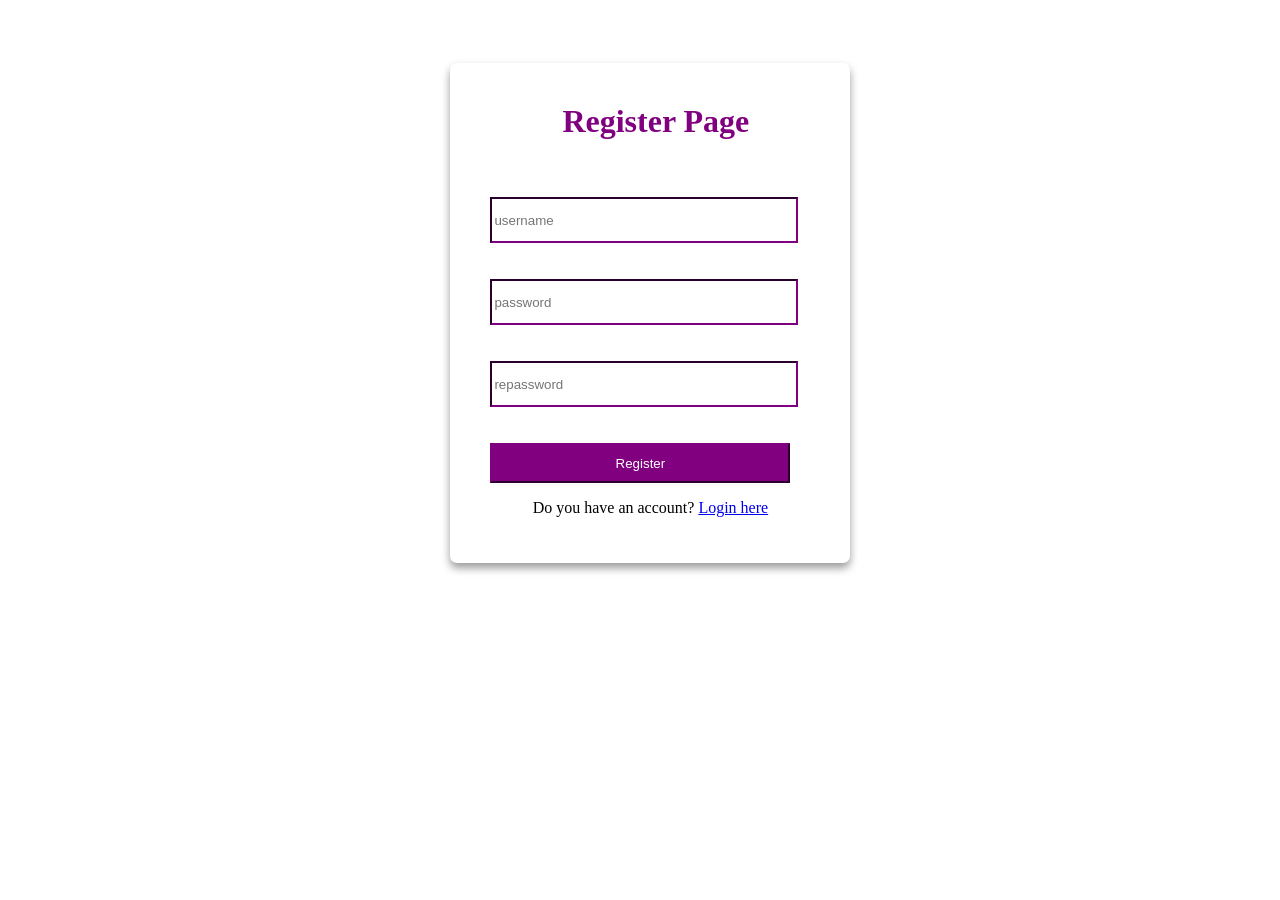
<file: index.html>
<!DOCTYPE html>
<html>
  <head>
    <title>Hello World!</title>
    <link rel="stylesheet" href="styles.css" />
  </head>
  <body>
    <div class="container">
      <form id="registerForm">
        <br />
        <h1 style="color: purple; margin-left: 20%">Register Page</h1>
        <input
          type="text"
          id="username"
          name="username"
          required
          placeholder="username"
        />
        <input
          type="password"
          id="password"
          name="password"
          required
          placeholder="password"
        />
        <input
          type="password"
          id="repassword"
          name="repassword"
          required
          placeholder="repassword"
        />
        <br />
        <button type="submit">Register</button>
      </form>
      <p style="text-align: center">
        Do you have an account? <a href="login.html">Login here</a>
      </p>
    </div>
    <script src="script.js"></script>
  </body>
</html>
</file>
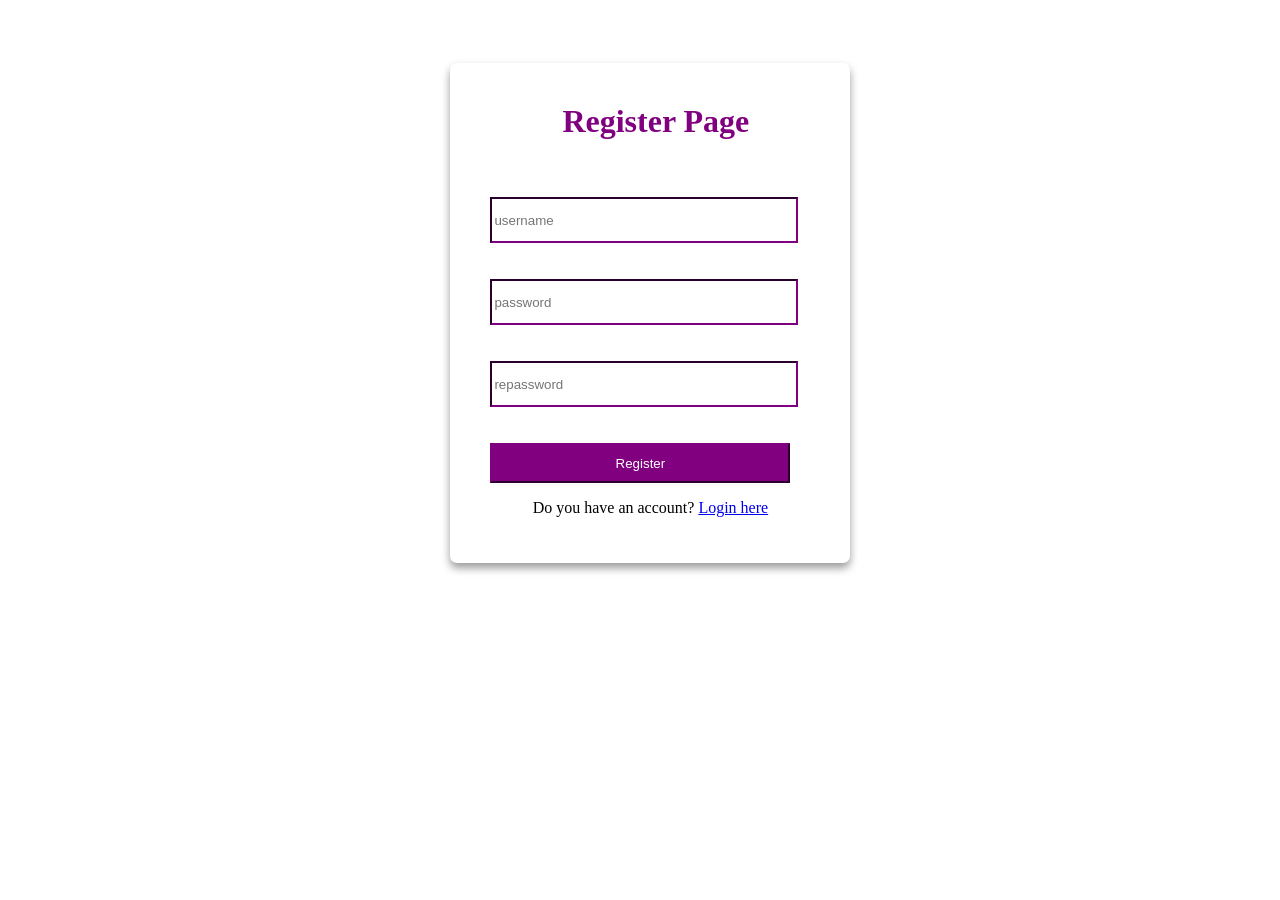
<file: dashboard.html>
<!DOCTYPE html>
<html>
  <head>
    <title>Dashboard</title>
    <link rel="stylesheet" href="styles.css" />
  </head>
  <body>
    <div class="container">
      <h1 style="text-align: center">User Dashboard</h1>
      <table border="1" style="width: 50%; margin: auto; text-align: center">
        <tr>
          <th>Username</th>
          <th>Password</th>
        </tr>
        <tr>
          <td id="displayUsername"></td>
          <td id="displayPassword"></td>
        </tr>
      </table>
      <br />
      <div style="text-align: center">
        <button onclick="logout()">Logout</button>
      </div>
    </div>
    <script src="script.js"></script>
  </body>
</html>
</file>
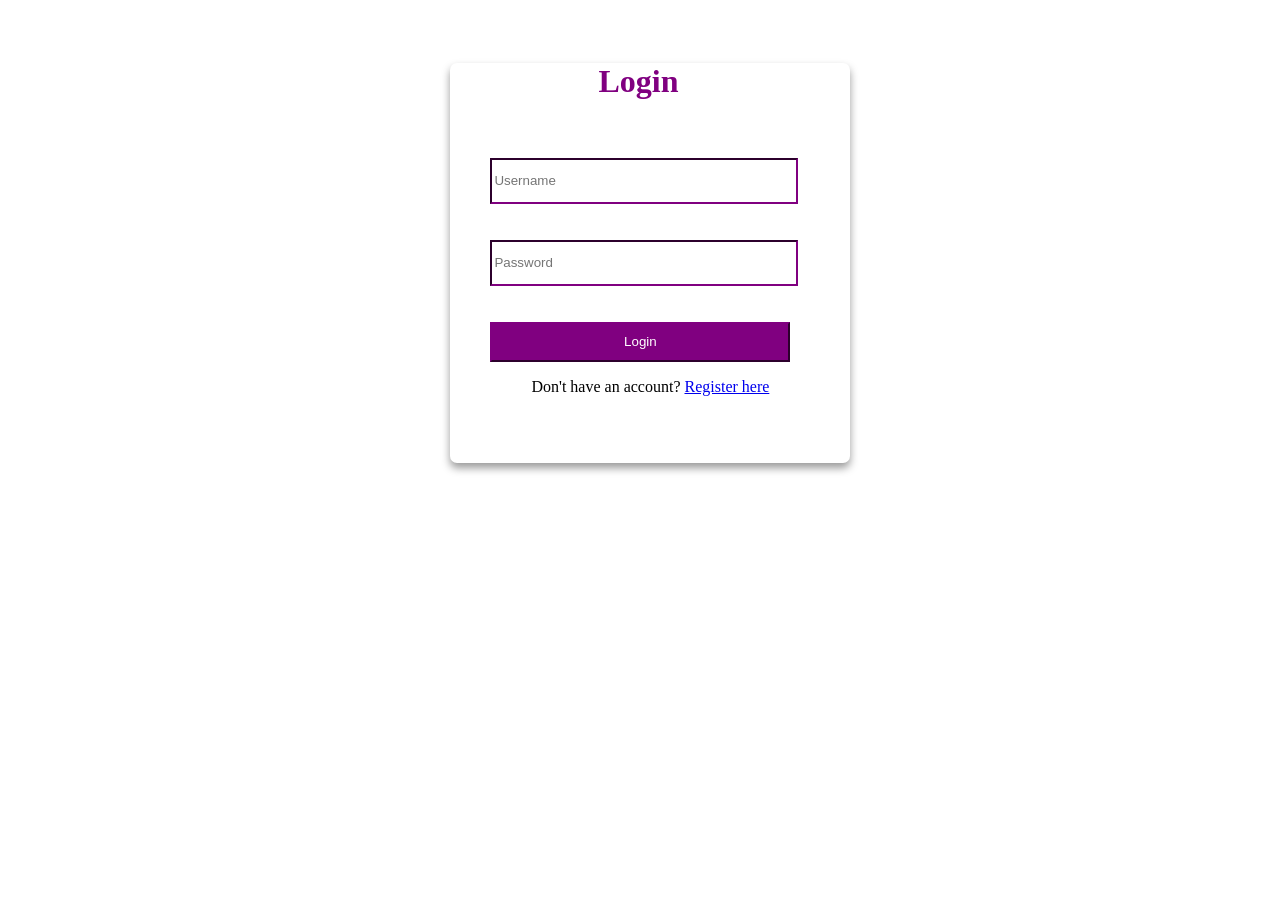
<file: login.html>
<!DOCTYPE html>
<html>
  <head>
    <title>Login</title>
    <link rel="stylesheet" href="styles.css" />
  </head>
  <body>
    <div class="container1">
      <form id="loginForm">
        <h1 style="color: purple; margin-left: 30%">Login</h1>
        <input type="text" id="loginUsername" placeholder="Username" required />
        <input
          type="password"
          id="loginPassword"
          placeholder="Password"
          required
        />
        <br />
        <button type="submit">Login</button>
      </form>
      <p style="text-align: center">
        Don't have an account? <a href="register.html">Register here</a>
      </p>
    </div>

    <script src="script.js"></script>
  </body>
</html>
</file>
<file: styles.css>
#loginForm {
    margin-top: 10%;
    margin-left: 10%;
}

#registerForm {
    margin-top: 10%;
    margin-left: 10%;
}

.container {
    margin-top: 5%;
    margin-left: 35%;
    background-color: white;
    border-radius: 7px;
    box-shadow: 0 5px 9px rgba(0, 0, 0.2, 0.4);
    width: 400px;
    height: 500px;
}

.container1 {
    margin-top: 5%;
    margin-left: 35%;
    background-color: white;
    border-radius: 7px;
    box-shadow: 0 5px 9px rgba(0, 0, 0.2, 0.4);
    width: 400px;
    height: 400px;
}

input,
button {
    margin-top: 10%;
    width: 300px;
    height: 40px;
    border-color: purple;
}

button {
    background-color: purple;
    color: white;
}
</file>
